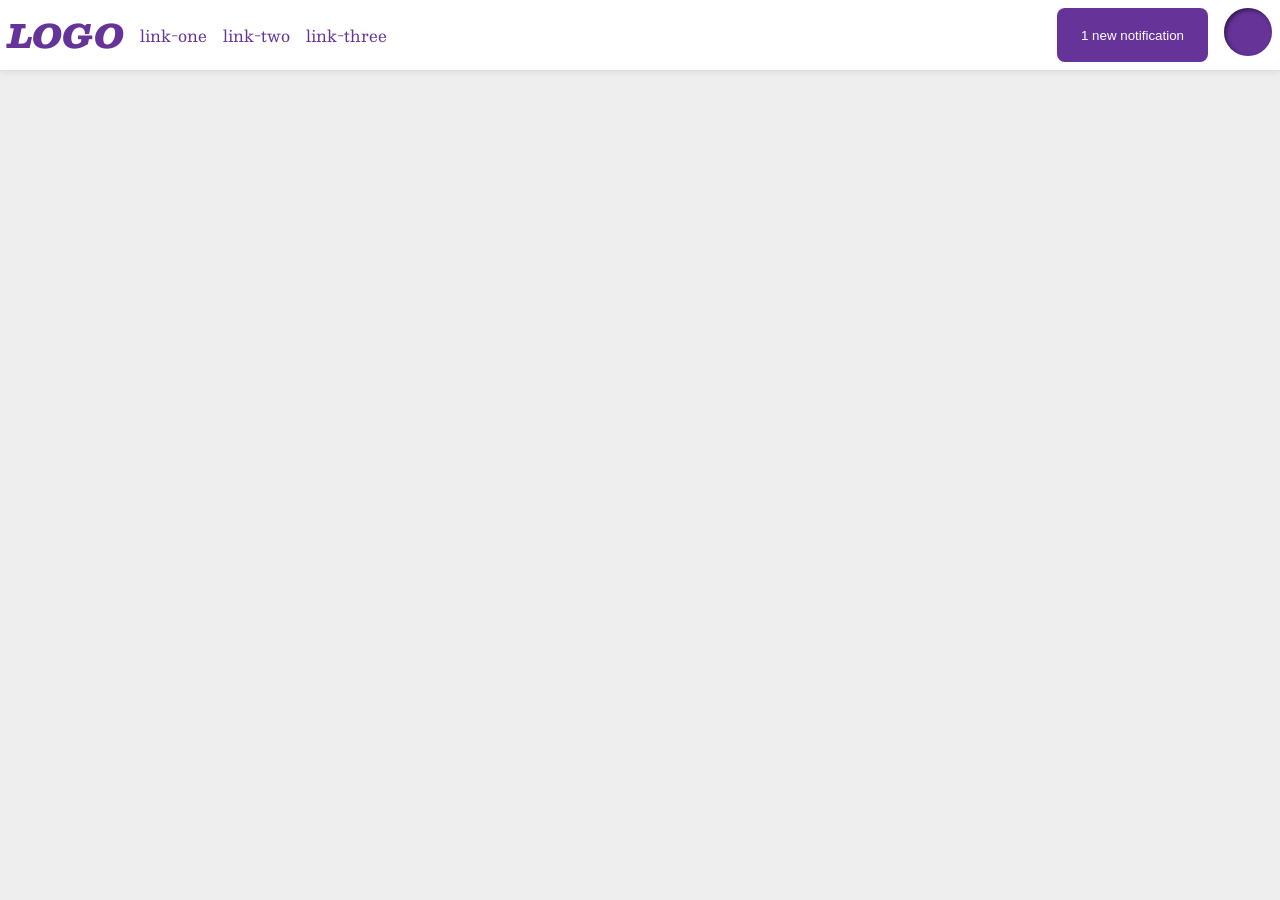
<file: foundations/flex/03-flex-header-2/index.html>
<!DOCTYPE html>
<html lang="en">
  <head>
    <meta charset="UTF-8">
    <meta http-equiv="X-UA-Compatible" content="IE=edge">
    <meta name="viewport" content="width=device-width, initial-scale=1.0">
    <title>Flex Header 2</title>
    <link rel="stylesheet" href="style.css">
  </head>
  <body>

    <div class="header">
      
      <div class="left">
        <div class="logo">
          LOGO
        </div>
        <ul class="links">
          <li><a href="https://google.com">link-one</a></li>
          <li><a href="https://google.com">link-two</a></li>
          <li><a href="https://google.com">link-three</a></li>
        </ul>
      </div>

      <div class="right">
        <button class="notifications">
          1 new notification
        </button>
        <div class="profile-image"></div>
      </div>    
    </div>

  </body>
</html>
</file>
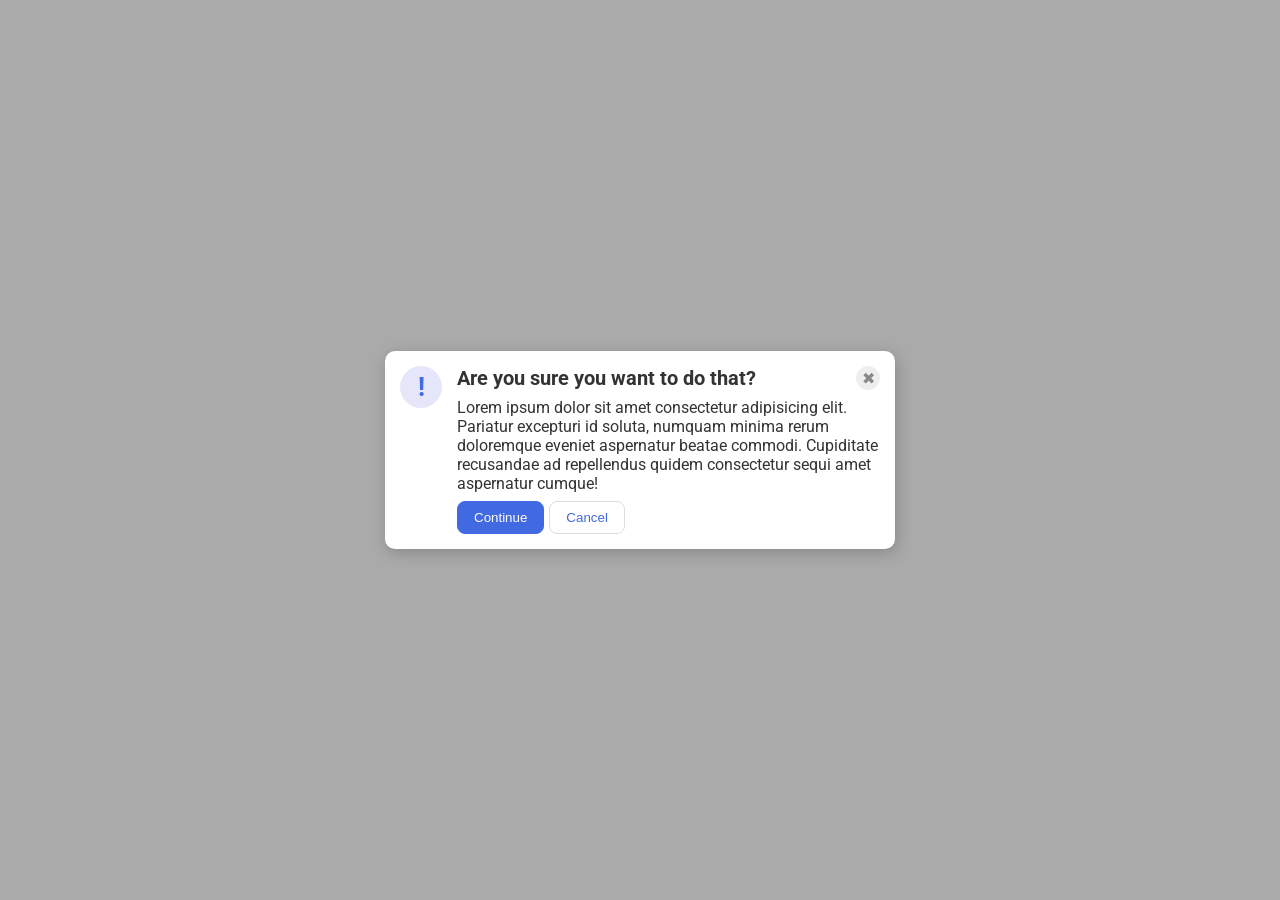
<file: foundations/flex/05-flex-modal/index.html>
<!DOCTYPE html>
<html lang="en">
  <head>
    <meta charset="UTF-8">
    <meta http-equiv="X-UA-Compatible" content="IE=edge">
    <meta name="viewport" content="width=device-width, initial-scale=1.0">
    <link rel="stylesheet" href="style.css">
    <title>Modal</title>
  </head>
  <body>
    <div class="modal">
      <div class="icon">!</div>
      <div class="right-side">
        <div class="header">
          Are you sure you want to do that? 
          <button class="close-button">✖</button>
        </div>
        <div class="text">Lorem ipsum dolor sit amet consectetur adipisicing elit. Pariatur excepturi id soluta, numquam minima rerum doloremque eveniet aspernatur beatae commodi. Cupiditate recusandae ad repellendus quidem consectetur sequi amet aspernatur cumque!</div>
        <div class="buttons">
          <button class="continue">Continue</button>
          <button class="cancel">Cancel</button>
        </div>
      </div>
    </div>
  </body>
</html>
</file>
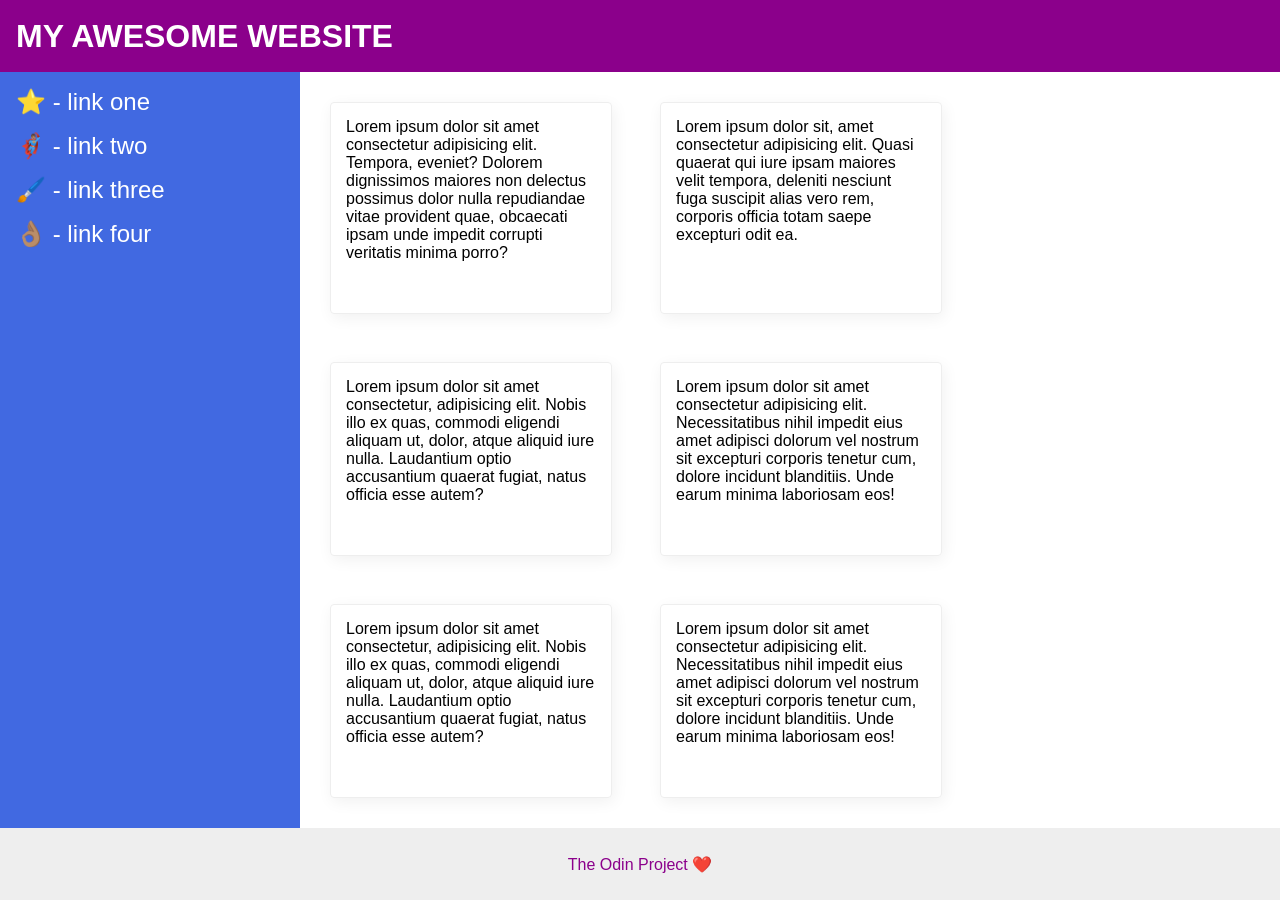
<file: foundations/flex/07-flex-layout-2/index.html>
<!DOCTYPE html>
<html lang="en">
  <head>
    <meta charset="UTF-8">
    <meta http-equiv="X-UA-Compatible" content="IE=edge">
    <meta name="viewport" content="width=device-width, initial-scale=1.0">
    <title>The Holy Grail</title>
    <link rel="stylesheet" href="style.css">
  </head>
  <body>

    <div class="header">
      MY AWESOME WEBSITE
    </div>
    
    <div class="content">
      <div class="sidebar">
        <ul>
          <li><a href="#">⭐ - link one</a></li>
          <li><a href="#">🦸🏽‍♂️ - link two</a></li>
          <li><a href="#">🖌️ - link three</a></li>
          <li><a href="#">👌🏽 - link four</a></li>
        </ul>
      </div>
      <div class="cards">
        <div class="card">Lorem ipsum dolor sit amet consectetur adipisicing elit. Tempora, eveniet? Dolorem dignissimos maiores non delectus possimus dolor nulla repudiandae vitae provident quae, obcaecati ipsam unde impedit corrupti veritatis minima porro?</div>
        <div class="card">Lorem ipsum dolor sit, amet consectetur adipisicing elit. Quasi quaerat qui iure ipsam maiores velit tempora, deleniti nesciunt fuga suscipit alias vero rem, corporis officia totam saepe excepturi odit ea.</div>
        <div class="card">Lorem ipsum dolor sit amet consectetur, adipisicing elit. Nobis illo ex quas, commodi eligendi aliquam ut, dolor, atque aliquid iure nulla. Laudantium optio accusantium quaerat fugiat, natus officia esse autem?</div>
        <div class="card">Lorem ipsum dolor sit amet consectetur adipisicing elit. Necessitatibus nihil impedit eius amet adipisci dolorum vel nostrum sit excepturi corporis tenetur cum, dolore incidunt blanditiis. Unde earum minima laboriosam eos!</div>
        <div class="card">Lorem ipsum dolor sit amet consectetur, adipisicing elit. Nobis illo ex quas, commodi eligendi aliquam ut, dolor, atque aliquid iure nulla. Laudantium optio accusantium quaerat fugiat, natus officia esse autem?</div>
        <div class="card">Lorem ipsum dolor sit amet consectetur adipisicing elit. Necessitatibus nihil impedit eius amet adipisci dolorum vel nostrum sit excepturi corporis tenetur cum, dolore incidunt blanditiis. Unde earum minima laboriosam eos!</div>
      </div>
    </div>

    <div class="footer">
      The Odin Project ❤️
    </div>
  </body>
</html>
</file>
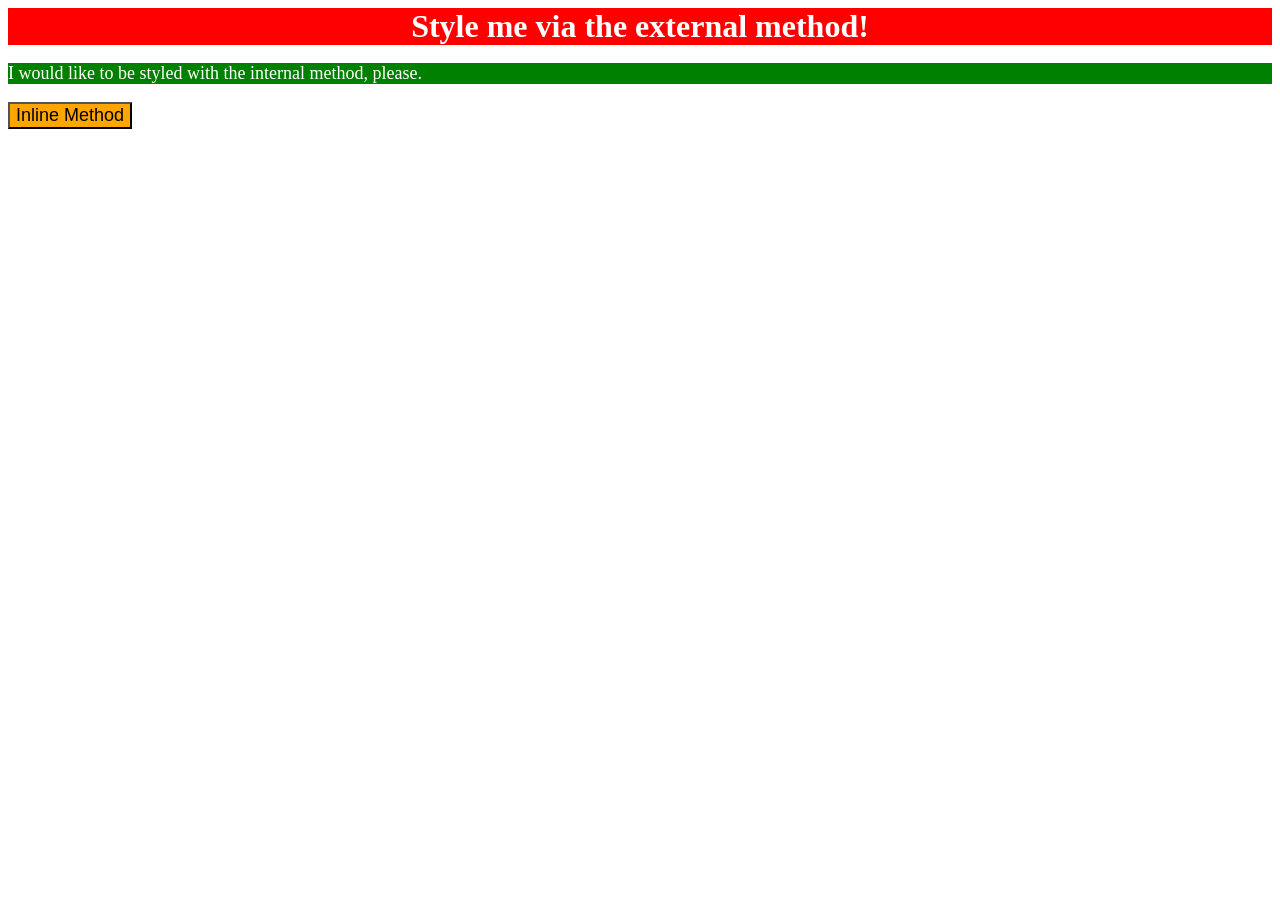
<file: foundations/intro-to-css/01-css-methods/index.html>
<!DOCTYPE html>
<html lang="en">
    <head>
        <meta charset="UTF-8">
        <meta http-equiv="X-UA-Compatible" content="IE=edge">
        <meta name="viewport" content="width=device-width, initial-scale=1.0">
        <link rel="stylesheet" href="style.css">
        <title>Methods for Adding CSS</title>
        <style>
            p {
                background-color: green;
                color: white;
                font-size: 18px;
            }
        </style>
    </head>
    <body>
        <div>Style me via the external method!</div>
        <p>I would like to be styled with the internal method, please.</p>
        <button style="background-color: orange; font-size: 18px;">Inline Method</button>
    </body>
</html>
</file>
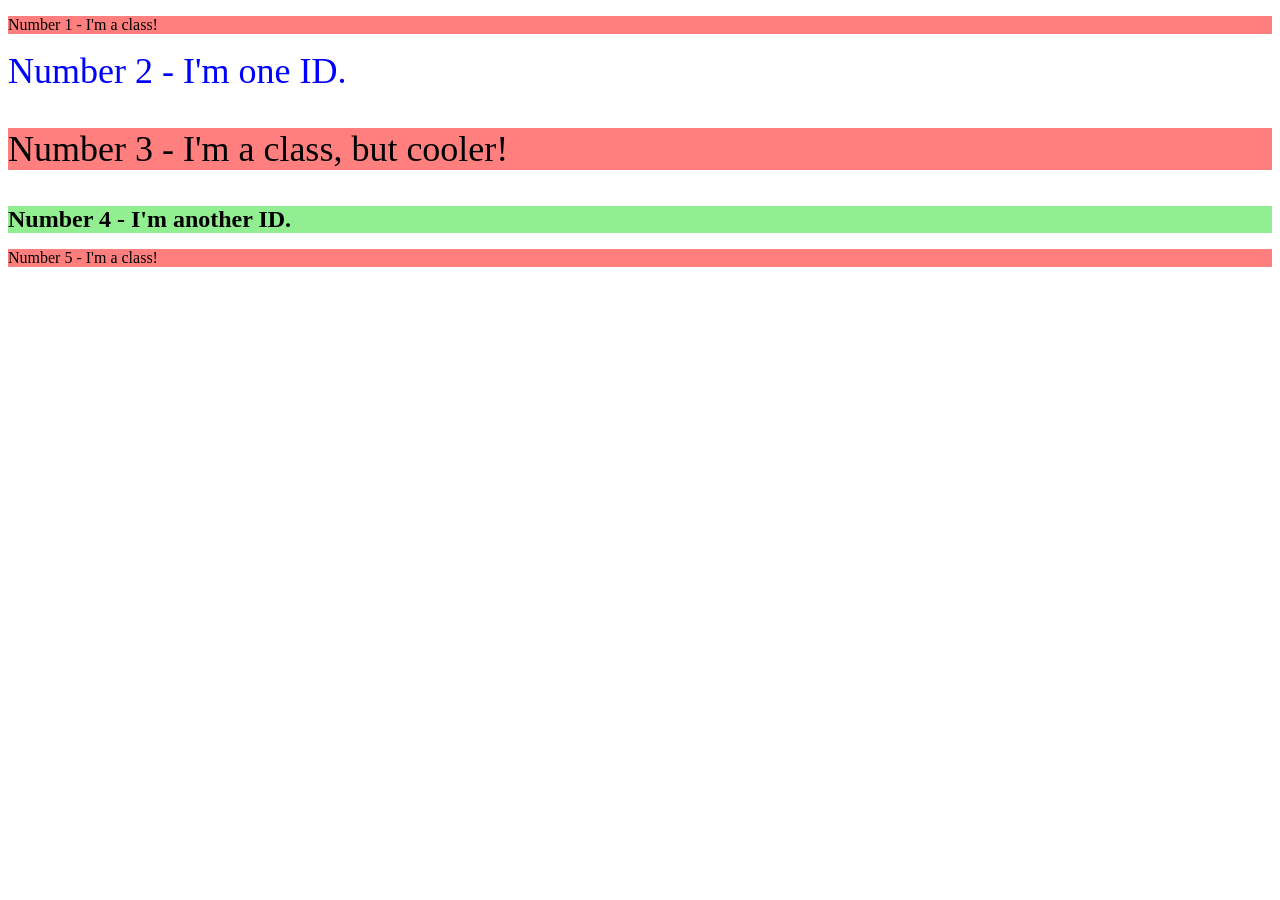
<file: foundations/intro-to-css/02-class-id-selectors/index.html>
<!DOCTYPE html>
<html lang="en">
  <head>
    <meta charset="UTF-8">
    <meta http-equiv="X-UA-Compatible" content="IE=edge">
    <meta name="viewport" content="width=device-width, initial-scale=1.0">
    <title>Class and ID Selectors</title>
    <link rel="stylesheet" href="style.css">
  </head>
  <body>
    <p class="odd">Number 1 - I'm a class!</p>
    <div id="two">Number 2 - I'm one ID.</div>
    <p class="odd three">Number 3 - I'm a class, but cooler!</p>
    <div id="four">Number 4 - I'm another ID.</div>
    <p class="odd">Number 5 - I'm a class!</p>
  </body>
</html>
</file>
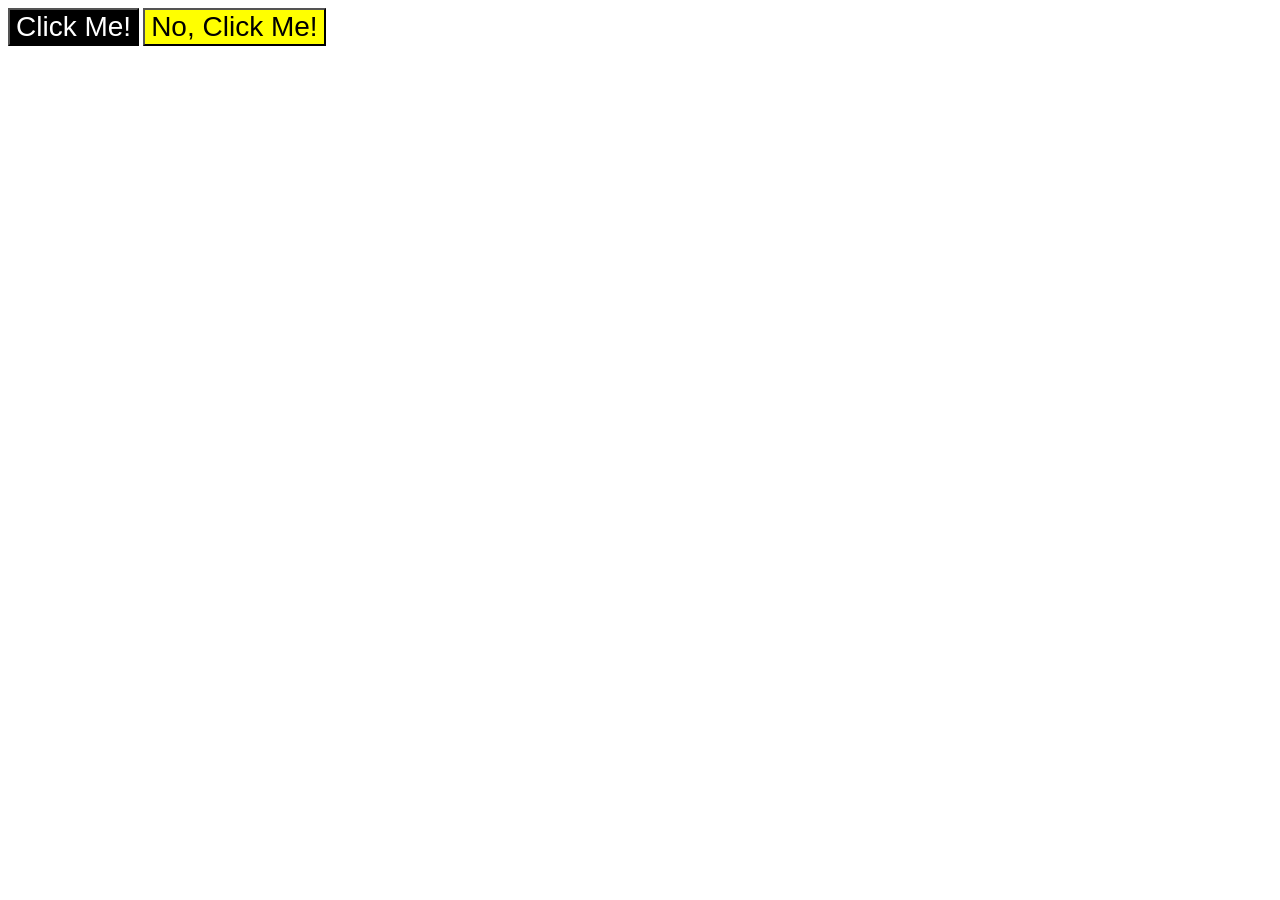
<file: foundations/intro-to-css/03-grouping-selectors/index.html>
<!DOCTYPE html>
<html lang="en">
  <head>
    <meta charset="UTF-8">
    <meta http-equiv="X-UA-Compatible" content="IE=edge">
    <meta name="viewport" content="width=device-width, initial-scale=1.0">
    <title>Grouping Selectors</title>
    <link rel="stylesheet" href="style.css">
  </head>
  <body>
    <button class="button-one">Click Me!</button>
    <button class="button-two">No, Click Me!</button>
  </body>
</html>
</file>
<file: foundations/flex/03-flex-header-2/style.css>
/* this is some magical font-importing.  
you'll learn about it later. */
@import url('https://fonts.googleapis.com/css2?family=Besley:ital,wght@0,400;1,900&display=swap');

body {
  margin: 0;
  background: #eee;
  font-family: Besley, serif;
}

.header {
  background: white;
  border-bottom: 1px solid #ddd;
  box-shadow: 0 0 8px rgba(0,0,0,.1);
  display: flex;
  justify-content: space-between;
  align-content: center;
  padding: 8px;
}

.right, .left {
  display: flex;
  gap: 16px;
}

.profile-image {
  background: rebeccapurple;
  box-shadow: inset 2px 2px 4px rgba(0,0,0,.5);
  border-radius: 50%;
  width: 48px;
  height: 48px;
}

.logo {
  color: rebeccapurple;
  font-size: 32px;
  font-weight: 900;
  font-style: italic;
}

.links {
  display: flex;
  gap: 16px;
  align-items: center;
}

button {
  border: none;
  border-radius: 8px;
  background: rebeccapurple;
  color: white;
  padding: 8px 24px;
}

a {
  /* this removes the line under our links */
  text-decoration: none;
  color: rebeccapurple;
}

ul {
  list-style-type: none;
  padding: 0;
  margin: 0;
}
</file>
<file: foundations/flex/05-flex-modal/style.css>
@import url('https://fonts.googleapis.com/css2?family=Roboto:wght@400;700&display=swap');

html, body {
  height: 100%;
}

body {
  font-family: Roboto, sans-serif;
  margin: 0;
  background: #aaa;
  color: #333;
  /* I'll give you this one for free lol */
  display: flex;
  align-items: center;
  justify-content: center;
}

.modal {
  background: white;
  width: 480px;
  border-radius: 10px;
  box-shadow: 2px 4px 16px rgba(0,0,0,.2);
  padding: 15px;
  display: flex;
  gap: 15px;
}

.icon {
  color: royalblue;
  font-size: 26px;
  font-weight: 700;
  background: lavender;
  width: 42px;
  height: 42px;
  border-radius: 50%;
  display: flex;
  align-items: center;
  justify-content: center;
  flex-shrink: 0;
}

.right-side {
  display: flex;
  flex-direction: column;
  gap: 8px;
}

.header {
  font-weight: bold;
  font-size: 20px;
  display: flex;
  justify-content: space-between;
}

.buttons {
  display: flex;
  gap: 5px;
}

.close-button {
  background: #eee;
  border-radius: 50%;
  color: #888;
  font-weight: 400;
  font-size: 16px;
  height: 24px;
  width: 24px;
  display: flex;
  align-items: center;
  justify-content: center;
  border: 1px solid #eee;
  padding: 0;
}

button {
  cursor: pointer;
  padding: 8px 16px;
  border-radius: 8px;
}

button.continue {
  background: royalblue;
  border: 1px solid royalblue;
  color: white;
}

button.cancel {
  background: white;
  border: 1px solid #ddd;
  color: royalblue;
}
</file>
<file: foundations/flex/07-flex-layout-2/style.css>
body {
  font-family: -apple-system, BlinkMacSystemFont, 'Segoe UI', Roboto, Oxygen, Ubuntu, Cantarell, 'Open Sans', 'Helvetica Neue', sans-serif;
  margin: 0;
  min-height: 100vh;
  display: flex;
  flex-direction: column;
  justify-content: space-between;
}

.header {
  height: 72px;
  background: darkmagenta;
  color: white;
  font-weight: 900;
  font-size: 32px;
  padding: 0 16px;
  display: flex;
  align-items: center;
}

.footer {
  height: 72px;
  background: #eee;
  color: darkmagenta;
  display: flex;
  justify-content: center;
  align-items: center;
}

.sidebar {
  width: 300px;
  background: royalblue;
  box-sizing: border-box;
  flex-shrink: 0;
  padding: 16px;
}

.card {
  border: 1px solid #eee;
  box-shadow: 2px 4px 16px rgba(0,0,0,.06);
  border-radius: 4px;
  max-width: 250px;
  flex: 1 1 auto;
  padding: 15px;
}

.content {
  display: flex;
  flex: 1 1 auto;
}

.cards {
  padding: 30px;
  display: flex;
  width: 90%;
  flex-wrap: wrap;
  gap: 48px;
}

ul {
  list-style-type: none;
  padding: 0;
  margin: 0;
  display: flex;
  flex-direction: column;
  gap: 16px;
}

a {
  font-size: 24px;
  text-decoration: none;
  color: white
}
</file>
<file: foundations/intro-to-css/01-css-methods/style.css>
div {
    background-color: red;
    color: white;
    font-size: 32px;
    text-align: center;
    font-weight: bold;
}
</file>
<file: foundations/intro-to-css/02-class-id-selectors/style.css>
.odd {
    background-color: rgb(255, 127, 127);
}

.three {
    font-size: 36px;
}

#two {
    color: #0000FF;
    font-size: 36px;
}

#four {
    background-color: hsl(120, 73%, 75%);
    font-size: 24px;
    font-weight: bold;
}
</file>
<file: foundations/intro-to-css/03-grouping-selectors/style.css>
.button-one, .button-two {
    font-size: 28px;
    font-family: Helvetica, "Times New Roman", sans-serif;
}

.button-one {
    background-color: black;
    color: white;
}

.button-two {
    background-color: yellow;
}
</file>
